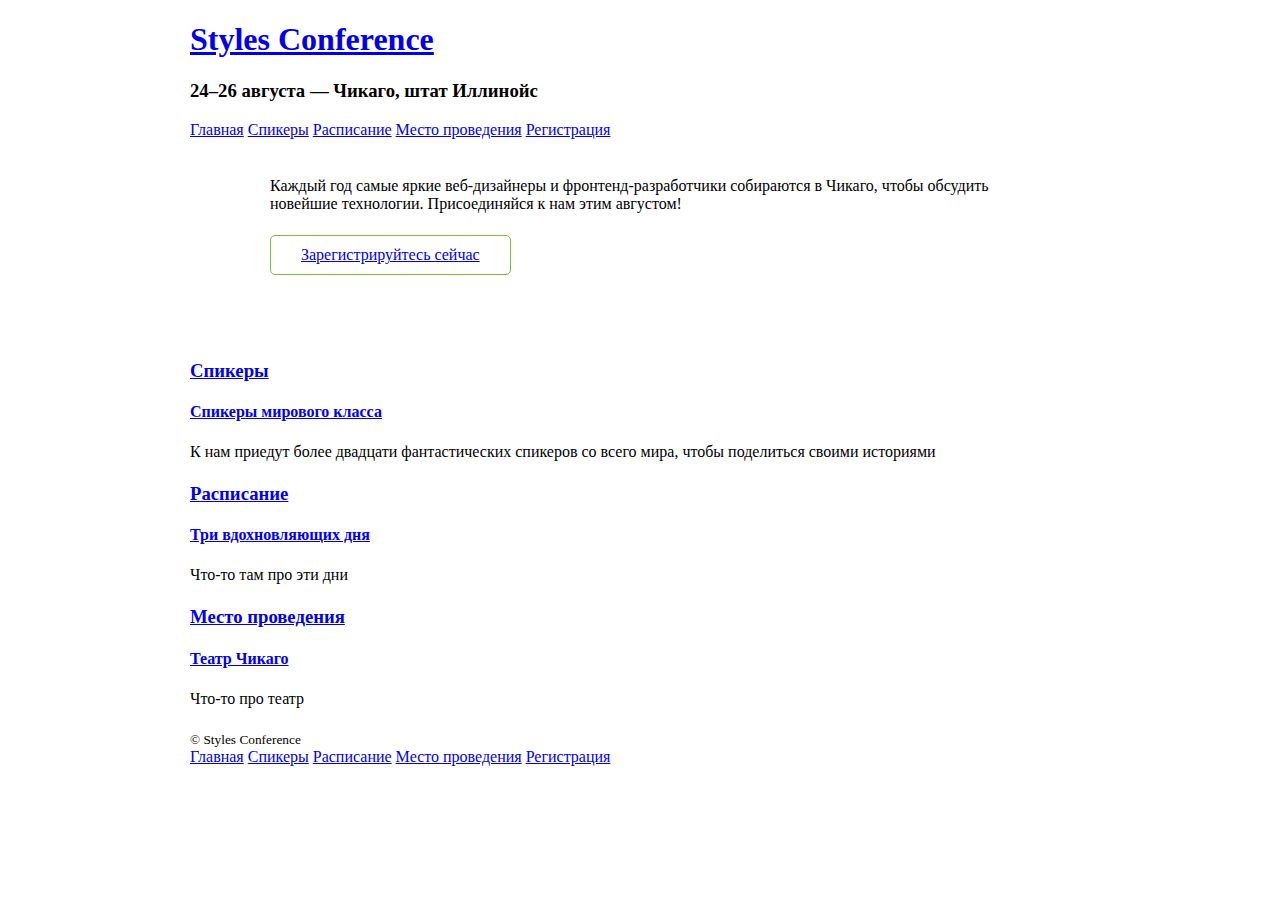
<file: start/index.html>
<!DOCTYPE html>
<html lang='ru'>
    <head>
        <meta charset="utf-8">
        <title>Styles Conference</title>
        <link rel='stylesheet' href="assets/stylesheets/styles.css">
    </head>
    <body>
        <header class="container">
            <a href="index.html"><h1>Styles Conference</h1></a>
            <h3>24&ndash;26 августа &mdash; Чикаго, штат Иллинойс</h3>
            <nav>
                <a href="index.html">Главная</a>
                <a href="speakers.html">Спикеры</a>
                <a href="schedule.html">Расписание</a>
                <a href="venue.html">Место проведения</a>
                <a href="register.html">Регистрация</a>
              </nav>
        </header>
        <section class="container">
            <section class="hero">
                <p>
                    Каждый год самые яркие веб-дизайнеры и фронтенд-разработчики собираются в Чикаго, 
                    чтобы обсудить новейшие технологии. Присоединяйся к нам этим августом!
                </p>
                <a href="register.html " class="btn btn-alt">Зарегистрируйтесь сейчас</a>
            </section>
            <section>
                <a href="speakers.html"><h3>Спикеры</h3>
                <h4>Спикеры мирового класса</h4></a>
                <p>К нам приедут более двадцати фантастических спикеров со всего мира, чтобы поделиться своими историями</p>
            </section>
            <section>
                <a href="schedule.html"><h3>Расписание</h3>
                <h4>Три вдохновляющих дня</h4></a>
                <p>Что-то там про эти дни</p>   
            </section>
            <section>
                <a href="venue.html"><h3>Место проведения</h3>
                <h4>Театр Чикаго</h4></a>
                <p>Что-то про театр</p>
            </section>
        </section>
        
        <footer class="container">
            <small>&copy; Styles Conference</small>
            <nav>
                <a href="index.html">Главная</a>
                <a href="speakers.html">Спикеры</a>
                <a href="schedule.html">Расписание</a>
                <a href="venue.html">Место проведения</a>
                <a href="register.html">Регистрация</a>
              </nav>
        </footer>
    </body>
</html>
</file>
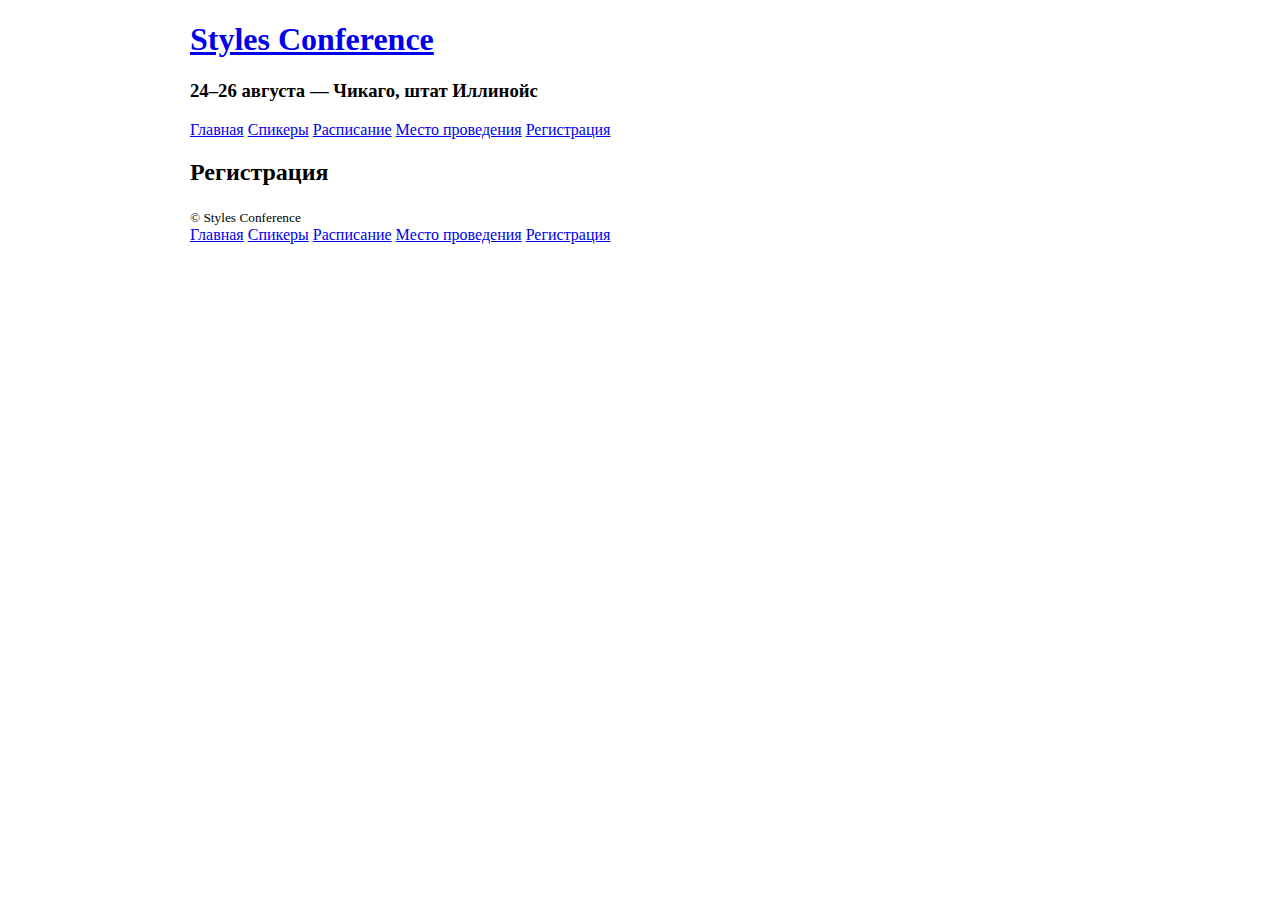
<file: start/register.html>
<!DOCTYPE html>
<html lang='ru'>
    <head>
        <meta charset="utf-8">
        <title>Styles Conference</title>
        <link rel='stylesheet' href="assets/stylesheets/styles.css">
    </head>
    <body>
        <header class="container">
            <a href="index.html"><h1>Styles Conference</h1></a>
            <h3>24&ndash;26 августа &mdash; Чикаго, штат Иллинойс</h3>
            <nav>
                <a href="index.html">Главная</a>
                <a href="speakers.html">Спикеры</a>
                <a href="schedule.html">Расписание</a>
                <a href="venue.html">Место проведения</a>
                <a href="register.html">Регистрация</a>
              </nav>
            <h2>Регистрация</h2>
        </header>
        
        
        <footer class="container">
            <small>&copy; Styles Conference</small>
            <nav>
                <a href="index.html">Главная</a>
                <a href="speakers.html">Спикеры</a>
                <a href="schedule.html">Расписание</a>
                <a href="venue.html">Место проведения</a>
                <a href="register.html">Регистрация</a>
              </nav>
        </footer>
    </body>
</html>
</file>
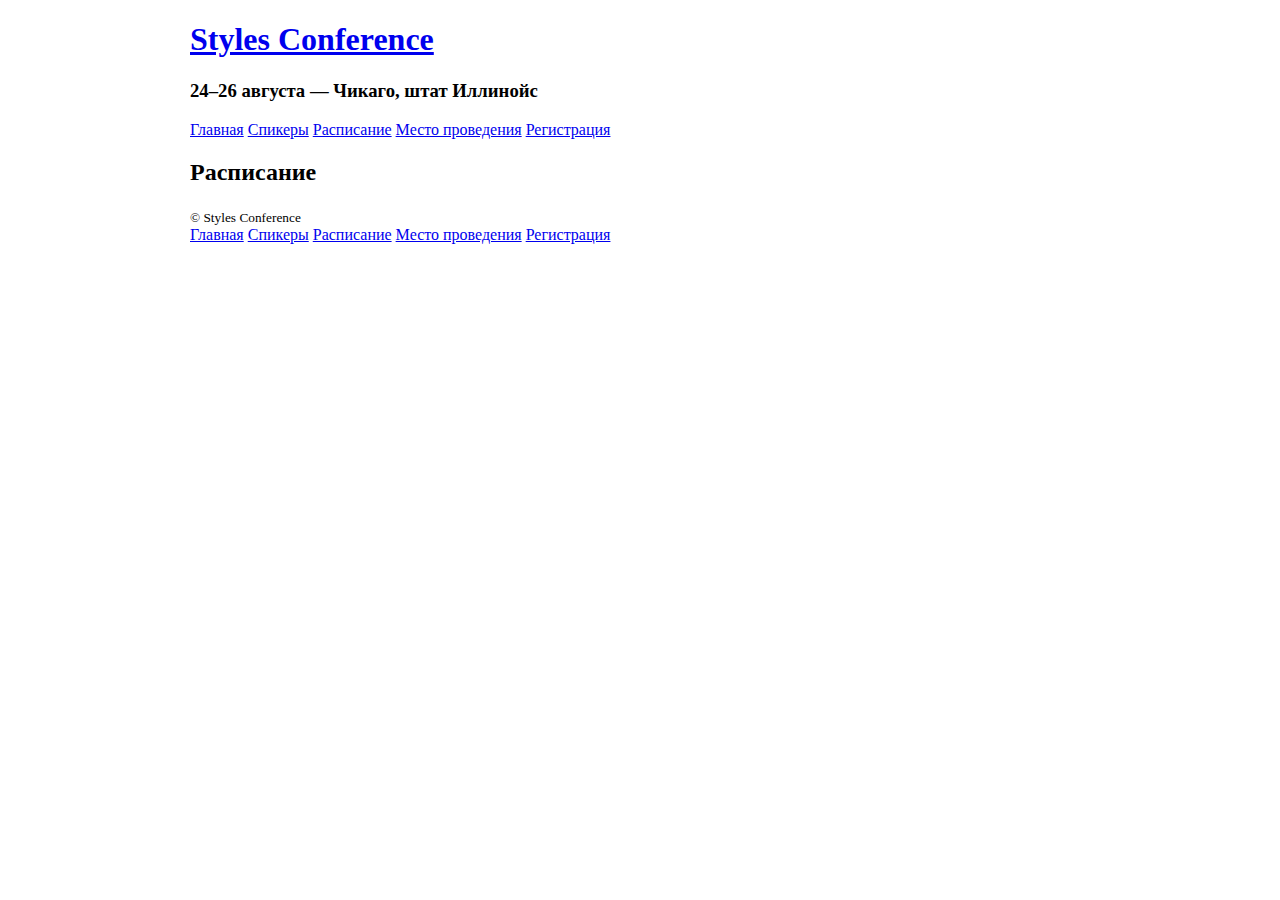
<file: start/schedule.html>
<!DOCTYPE html>
<html lang='ru'>
    <head>
        <meta charset="utf-8">
        <title>Styles Conference</title>
        <link rel='stylesheet' href="assets/stylesheets/styles.css">
    </head>
    <body>
        <header class="container">
            <a href="index.html"><h1>Styles Conference</h1></a>
            <h3>24&ndash;26 августа &mdash; Чикаго, штат Иллинойс</h3>
            <nav>
                <a href="index.html">Главная</a>
                <a href="speakers.html">Спикеры</a>
                <a href="schedule.html">Расписание</a>
                <a href="venue.html">Место проведения</a>
                <a href="register.html">Регистрация</a>
              </nav>
              <h2>Расписание</h2>
        </header>
        
        
        <footer class="container">
            <small>&copy; Styles Conference</small>
            <nav>
                <a href="index.html">Главная</a>
                <a href="speakers.html">Спикеры</a>
                <a href="schedule.html">Расписание</a>
                <a href="venue.html">Место проведения</a>
                <a href="register.html">Регистрация</a>
              </nav>
        </footer>
    </body>
</html>
</file>
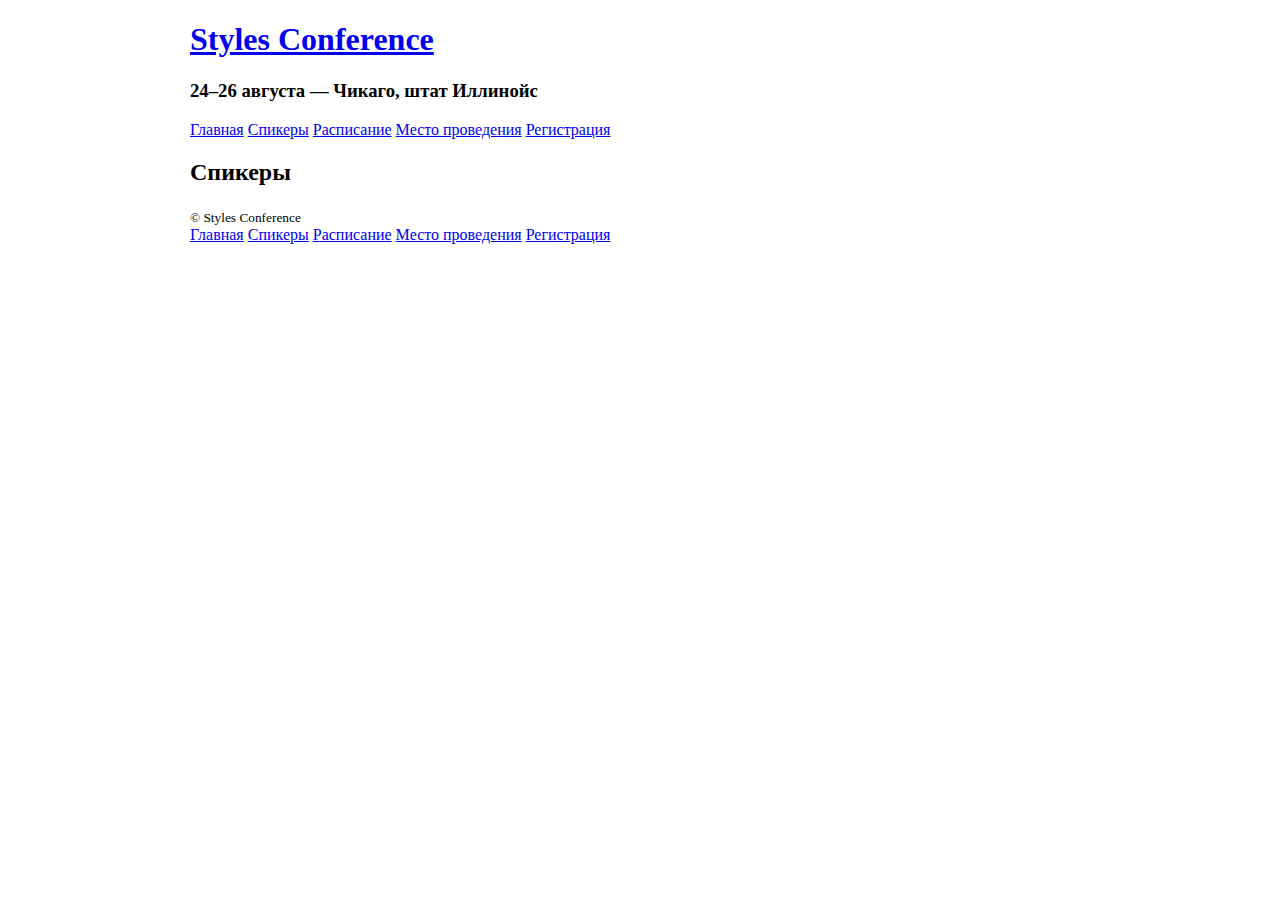
<file: start/speakers.html>
<!DOCTYPE html>
<html lang='ru'>
    <head>
        <meta charset="utf-8">
        <title>Styles Conference</title>
        <link rel='stylesheet' href="assets/stylesheets/styles.css">
    </head>
    <body>
        <header class="container">
            <a href="index.html"><h1>Styles Conference</h1></a>
            <h3>24&ndash;26 августа &mdash; Чикаго, штат Иллинойс</h3>
            <nav>
                <a href="index.html">Главная</a>
                <a href="speakers.html">Спикеры</a>
                <a href="schedule.html">Расписание</a>
                <a href="venue.html">Место проведения</a>
                <a href="register.html">Регистрация</a>
              </nav>
              <h2>Спикеры</h2>
        </header>
        
        
        <footer class="container">
            <small>&copy; Styles Conference</small>
            <nav>
                <a href="index.html">Главная</a>
                <a href="speakers.html">Спикеры</a>
                <a href="schedule.html">Расписание</a>
                <a href="venue.html">Место проведения</a>
                <a href="register.html">Регистрация</a>
              </nav>
        </footer>
    </body>
</html>
</file>
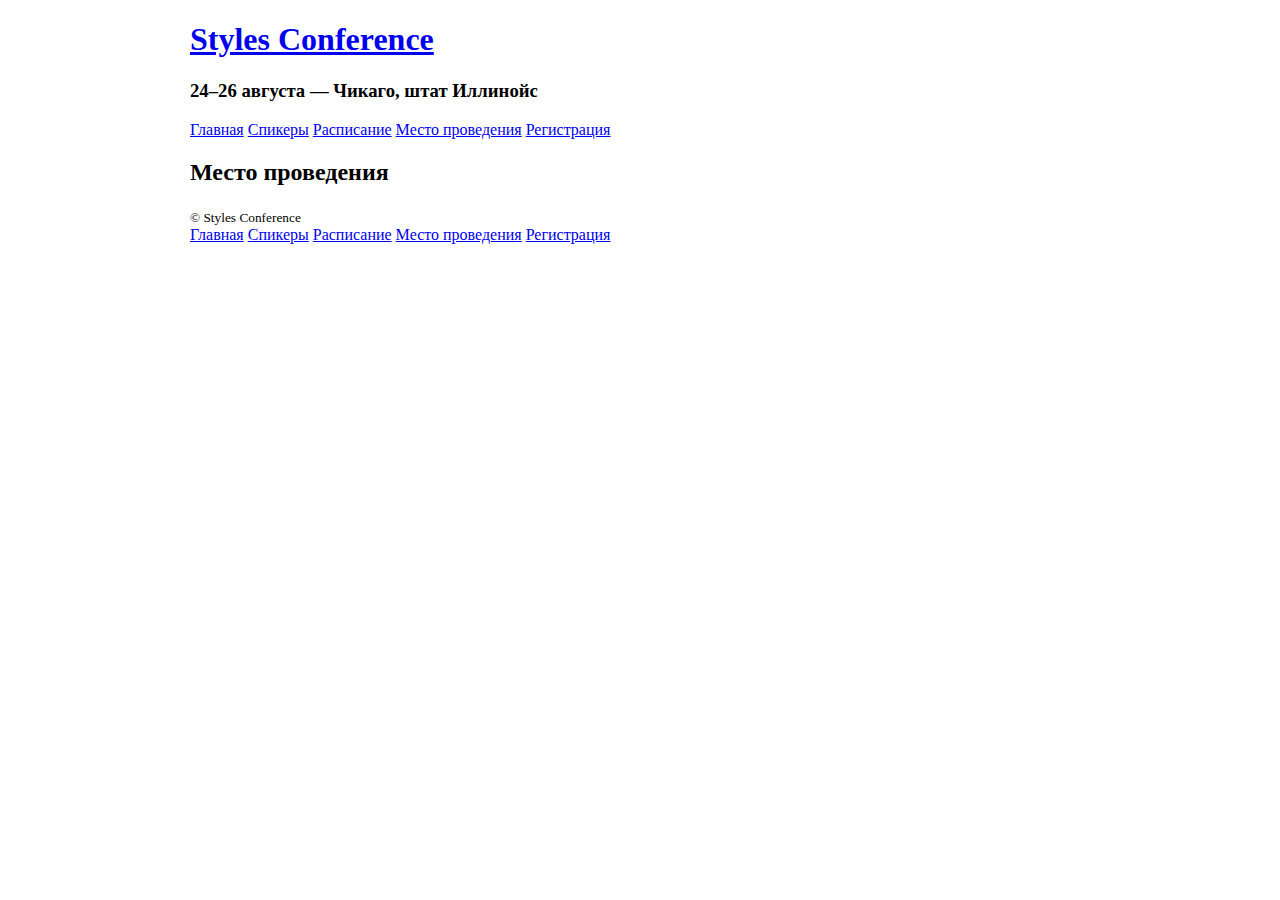
<file: start/venue.html>
<!DOCTYPE html>
<html lang='ru'>
    <head>
        <meta charset="utf-8">
        <title>Styles Conference</title>
        <link rel='stylesheet' href="assets/stylesheets/styles.css">
    </head>
    <body>
        <header class="container">
            <a href="index.html"><h1>Styles Conference</h1></a>
            <h3>24&ndash;26 августа &mdash; Чикаго, штат Иллинойс</h3>
            <nav>
                <a href="index.html">Главная</a>
                <a href="speakers.html">Спикеры</a>
                <a href="schedule.html">Расписание</a>
                <a href="venue.html">Место проведения</a>
                <a href="register.html">Регистрация</a>
              </nav>
              <h2>Место проведения</h2>
        </header>
        
        
        <footer class="container">
            <small>&copy; Styles Conference</small>
            <nav>
                <a href="index.html">Главная</a>
                <a href="speakers.html">Спикеры</a>
                <a href="schedule.html">Расписание</a>
                <a href="venue.html">Место проведения</a>
                <a href="register.html">Регистрация</a>
              </nav>
        </footer>
    </body>
</html>
</file>
<file: start/assets/stylesheets/styles.css>
*,
*:before,
*:after {
    -webkit-box-sizing: border-box;
    -moz-box-sizing: border-box;
    box-sizing: border-box;
}

.container {
    margin: 0 auto;
    padding-left: 30px;
    padding-right: 30px;
    width: 960px;
}

h1, h2, h4, h5, p {
    margin-bottom: 22px;
}

.btn {
    border-radius: 5px;
    display: inline-block;
    margin: 0;
}

.btn-alt {
    border: 1px solid rgb(119, 192, 59);
    padding: 10px 30px;
}

.hero {
    padding: 22px 80px 66px 80px
}
</file>
